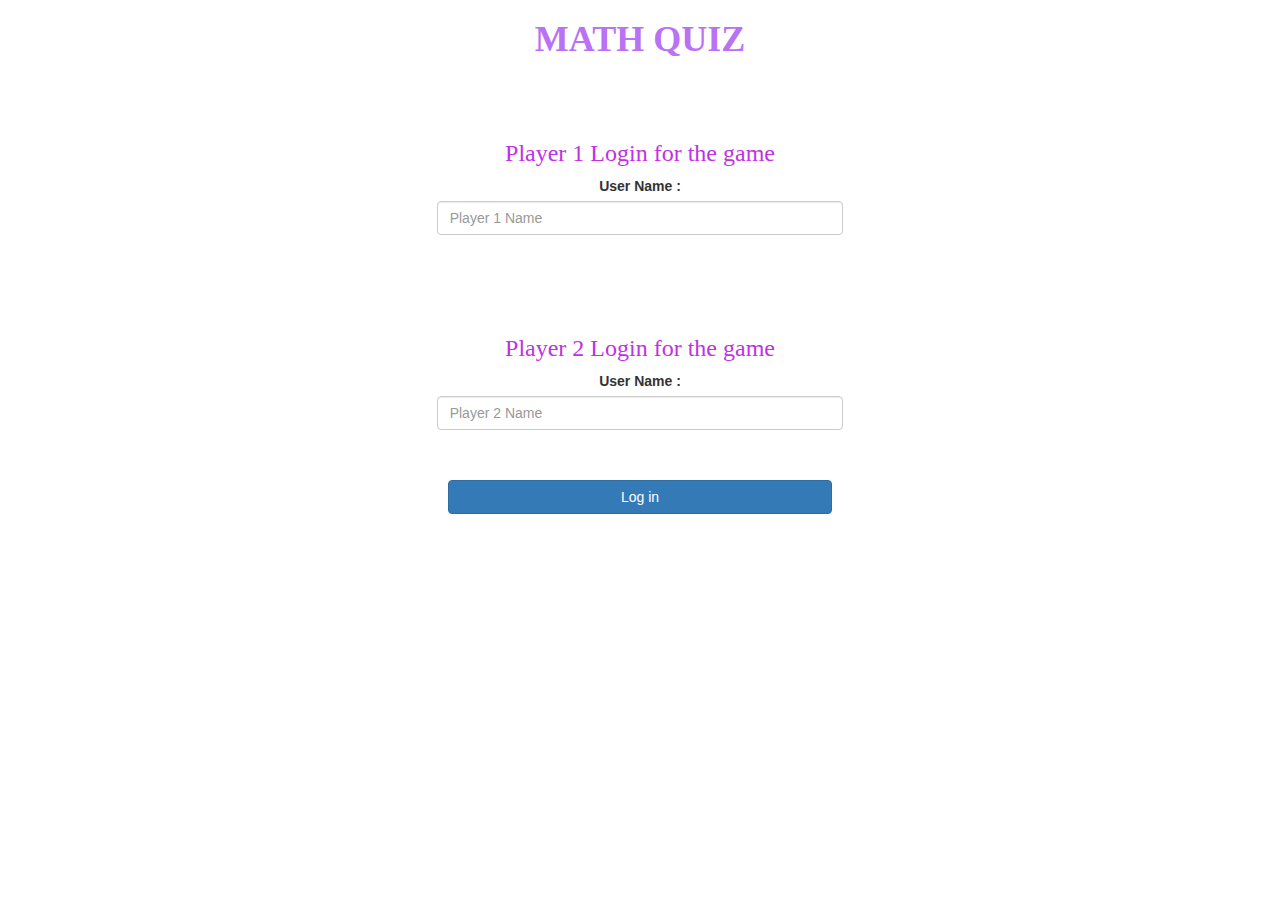
<file: index.html>
<!DOCTYPE html>
<html>
 
<head>
	<title>MATH QUIZ</title>

	<meta name="viewport" content="width=device-width, initial-scale=1">
	<link rel="stylesheet" href="https://maxcdn.bootstrapcdn.com/bootstrap/3.4.0/css/bootstrap.min.css">
	<script src="https://ajax.googleapis.com/ajax/libs/jquery/3.4.1/jquery.min.js"></script>
	<script src="https://maxcdn.bootstrapcdn.com/bootstrap/3.4.0/js/bootstrap.min.js"></script>

	<link rel="stylesheet" type="text/css" href="game.css">

	<script src="game_login.js"></script>
</head>

<body>

	<center>
		<h1 id="heading">MATH QUIZ</h1>
<br>
<br>

		<div class="col-lg-4 col-sm-8 col-xs-11 login_div1">
			<h3 id="login1">Player 1 Login for the game </h3>
		 	<label> User Name :</label>
			<input type="text" id="player1_name_input" class="form-control" placeholder="Player 1 Name">
			<br>
		</div>
		<br>
		<br>
		<div class="col-lg-4 col-sm-8 col-xs-11 login_div2">
			<h3 id="login2">Player 2 Login for the game </h3>
			<label> User Name :</label>
			<input type="text" id="player2_name_input" class="form-control" placeholder="Player 2 Name">
			<br>
		</div>
		<br>
		<button style="width: 30%;" class="btn btn-primary" onclick="addUser()"> Log in</button>
	</center>
</body>

</html>
</file>
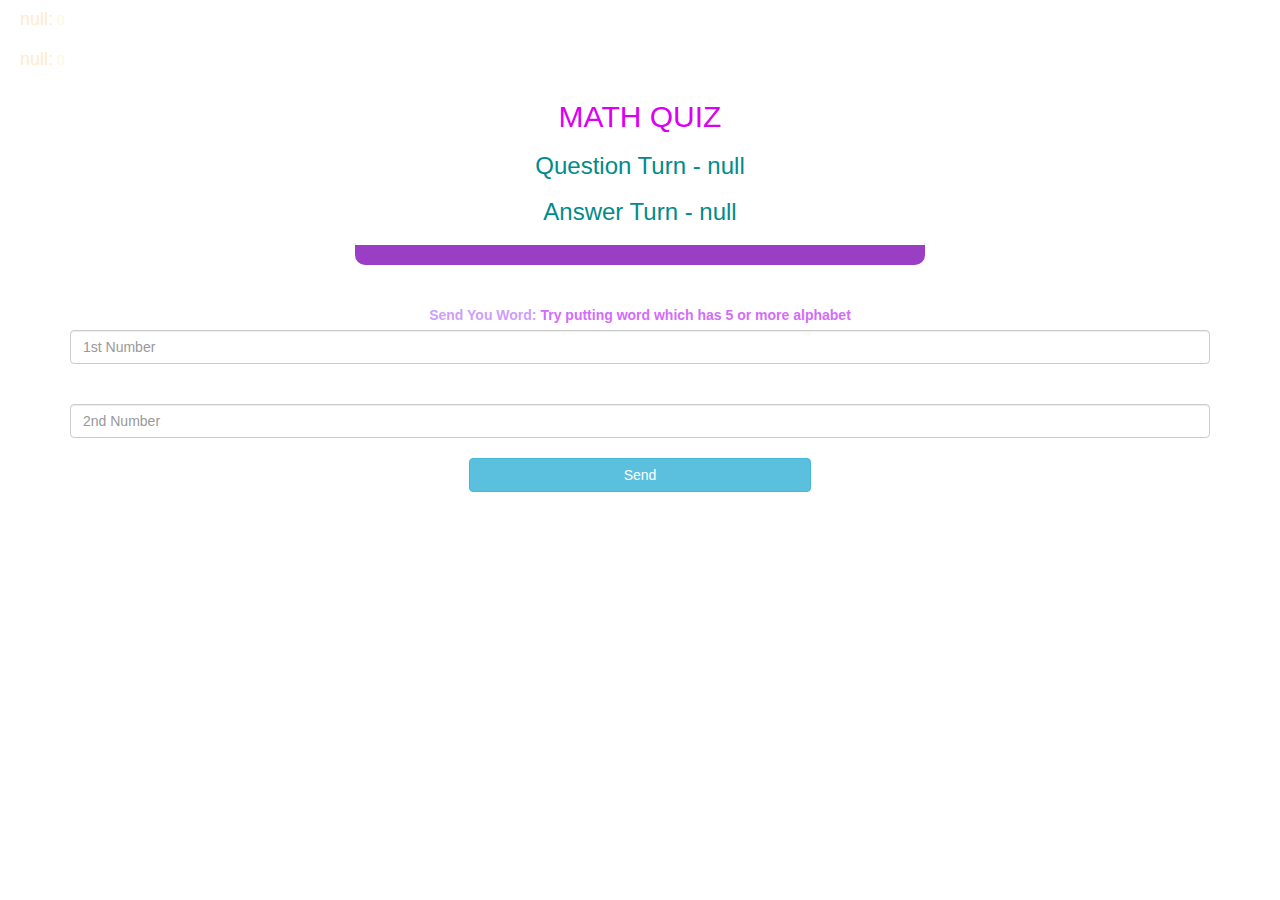
<file: game_page.html>
<!DOCTYPE html>
<html>

<head>
	<title>MATH QUIZ</title>

	<meta name="viewport" content="width=device-width, initial-scale=1">
	<link rel="stylesheet" href="https://maxcdn.bootstrapcdn.com/bootstrap/3.4.0/css/bootstrap.min.css">
	<script src="https://ajax.googleapis.com/ajax/libs/jquery/3.4.1/jquery.min.js"></script>
	<script src="https://maxcdn.bootstrapcdn.com/bootstrap/3.4.0/js/bootstrap.min.js"></script>

	<link rel="stylesheet" type="text/css" href="game.css">
</head>

<body>

	<h4 id="player1_name"></h4> <span id="player1_score"></span>
	<br>
	<h4 id="player2_name"></h4> <span id="player2_score"></span>

	<div class="container">
		<center>
			<h2 style="color: rgb(219, 0, 243);">MATH QUIZ </h2>
			<h3 id="player_question"></h3>
			<h3 id="player_answer"></h3>
			<div id="output" class="col-lg-6"> </div>
			<br>
			<br>

			<label><b style="color: rgb(206, 158, 252);">Send You Word: </b> <b style="color: rgb(210, 109, 250)">Try
					putting word which has 5 or more alphabet</b></label>

			<br>
			<input type="number" id="Number1" class="form-control" placeholder="1st Number">
			<br>



			<br>
			<input type="number" id="Number2" class="form-control" placeholder="2nd Number">
			<br>

			<button onclick="send()" class="btn btn-info" style="width: 30%;">Send</button>

		</center>
	</div>

	<script src="game_page.js"></script>
</body>

</html>
</file>
<file: game.css>
body {
	background: url(https://i.pinimg.com/736x/bf/e8/26/bfe8267af3fc1fae7f49afd0aa1b43a4.jpg
)
}



.login_div1,
.login_div2 {
	background: url(https://i.pinimg.com/originals/9a/f0/e8/9af0e803c572ec6d2fdc96f94f6e8844.jpg);
	padding: 10px;
	float: none;
	border-radius: 15px;
}

#heading{
	color:rgb(186, 114, 245);
	font-family: COMIC SANS MS;
	font-weight: bold;
}

#login1, #login2 {

	color:rgb(192, 49, 228);
	font-family: COMIC SANS MS;
}

#player1_name,
#player2_name {
	display: inline-block;
	margin-left: 20px;
	color: blanchedalmond;
}


#player1_score, #player2_score{
	color: cornsilk;
}

#player_question, #player_answer{
	color: darkcyan;
}

#word {
	width: 60%;
}

#word_display {
	letter-spacing: 5px;
}

#output {
	background: rgb(154, 62, 197);
	border-radius: 10px;
	border-top: 10px solid #ffffff;
	padding: 10px;
	float: none;
	text-align: left;
}


#player1_name_input,
#player2_name_input {

	color: rgb(74, 2, 83);
}
</file>
